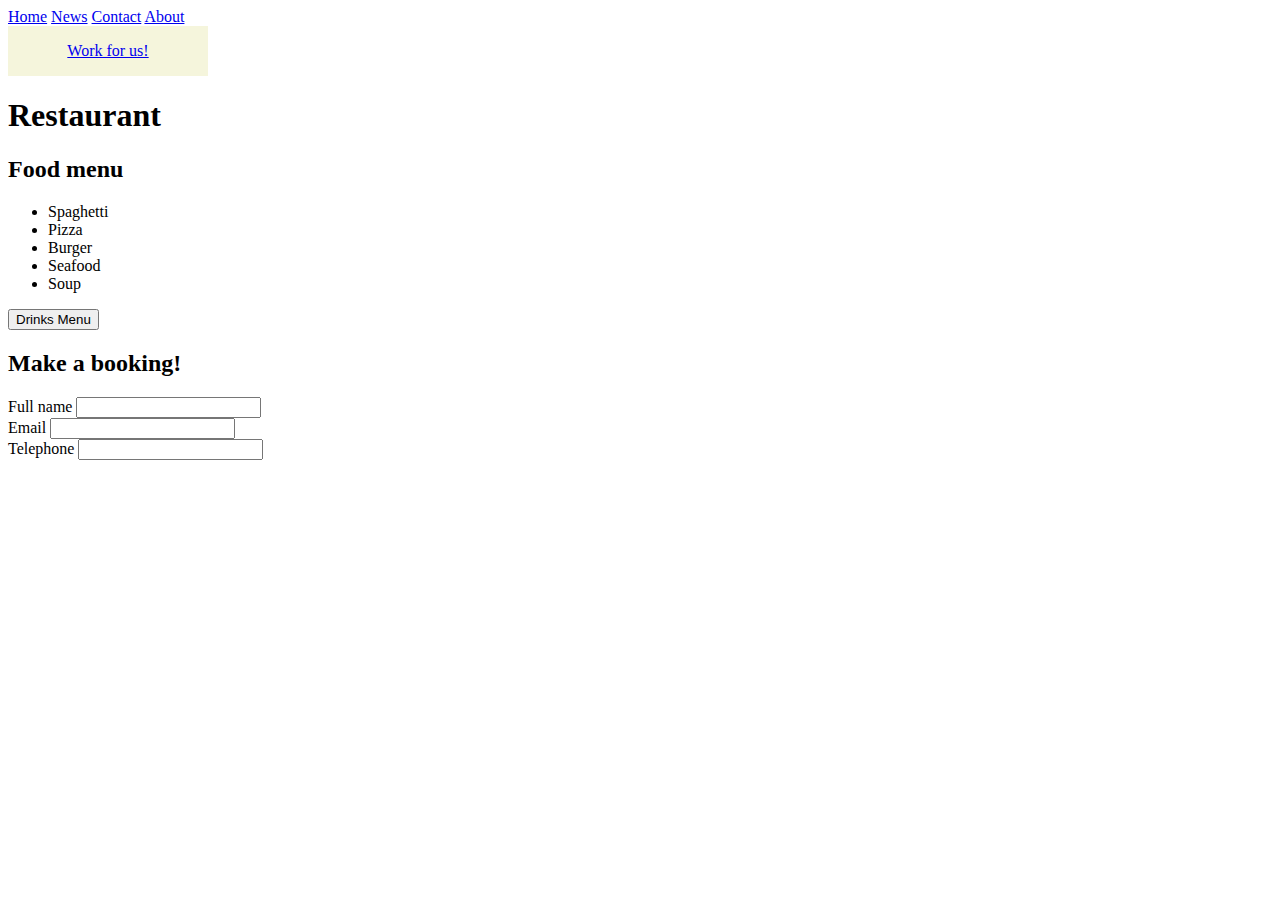
<file: Day 2/index.html>
<!DOCTYPE html>
<html lang="en">

<head>
    <meta charset="UTF-8">
    <meta name="viewport" content="width=device-width, initial-scale=1.0">
    <title>Document</title>
    <link rel="stylesheet" href="style.css">
    <script src="script.js" defer></script>

</head>

<body>
    <!-- <p id="p1">Lorem ipsum dolor, sit amet consectetur adipisicing elit. Dolor, voluptatem tempora. Libero accusamus
        quia voluptatibus sint doloremque. Temporibus nesciunt itaque eum quaerat est distinctio, saepe voluptatibus
        dolore expedita, voluptatem odio!</p>

    <p id="p2">Lorem ipsum dolor, sit amet consectetur adipisicing elit. Dolor, voluptatem tempora. Libero accusamus
        quia voluptatibus sint doloremque. Temporibus nesciunt itaque eum quaerat est distinctio, saepe voluptatibus
        dolore expedita, voluptatem odio!</p>

    <p id="p3">Lorem ipsum dolor, sit amet consectetur adipisicing elit. Dolor, voluptatem tempora. Libero accusamus
        quia voluptatibus sint doloremque. Temporibus nesciunt itaque eum quaerat est distinctio, saepe voluptatibus
        dolore expedita, voluptatem odio!</p>

    <p id="p4">Lorem ipsum dolor, sit amet consectetur adipisicing elit. Dolor, voluptatem tempora. Libero accusamus
        quia voluptatibus sint doloremque. Temporibus nesciunt itaque eum quaerat est distinctio, saepe voluptatibus
        dolore expedita, voluptatem odio!</p>

    <p id="p5">Lorem ipsum dolor, sit amet consectetur adipisicing elit. Dolor, voluptatem tempora. Libero accusamus
        quia voluptatibus sint doloremque. Temporibus nesciunt itaque eum quaerat est distinctio, saepe voluptatibus
        dolore expedita, voluptatem odio!</p> -->

    <!-- Navbar copied from google, as an example -->
    <nav>
        <a href="#">Home</a>
        <a href="#">News</a>
        <a href="#">Contact</a>
        <a href="#">About</a>
    </nav>

    <div id="work">
        <a href="#">Work for us!</a>
    </div>


    <h1>Restaurant</h1>
    <div id="food">
        <h2>Food menu</h2>
        <ul>
            <li>Spaghetti</li>
            <li>Pizza</li>
            <li>Burger</li>
            <li>Seafood</li>
            <li>Soup</li>
        </ul>
    </div>
    <div id="drink">
        <h2>Drink menu</h2>
        <ul>
            <li>Fanta</li>
            <li>Coke</li>
            <li>Diet coke</li>
            <li>Sprite</li>
            <li>Beer</li>
            <li>Wine</li>
        </ul>
    </div>

    <button id="foodDrinkbtn">Drinks Menu</button>

    

    <form action="#">
        <h2>Make a booking!</h2>
        <label for="name">Full name</label>
        <input id="name" class="inputbox" type="text">
        <br>
        <label for="name2">Email</label>
        <input id="name2" class="inputbox" type="email">
        <br>
        <label for="name3">Telephone</label>
        <input id="name3" class="inputbox" type="number">
        <br>
    </form>
    
</body>

</html>
</file>
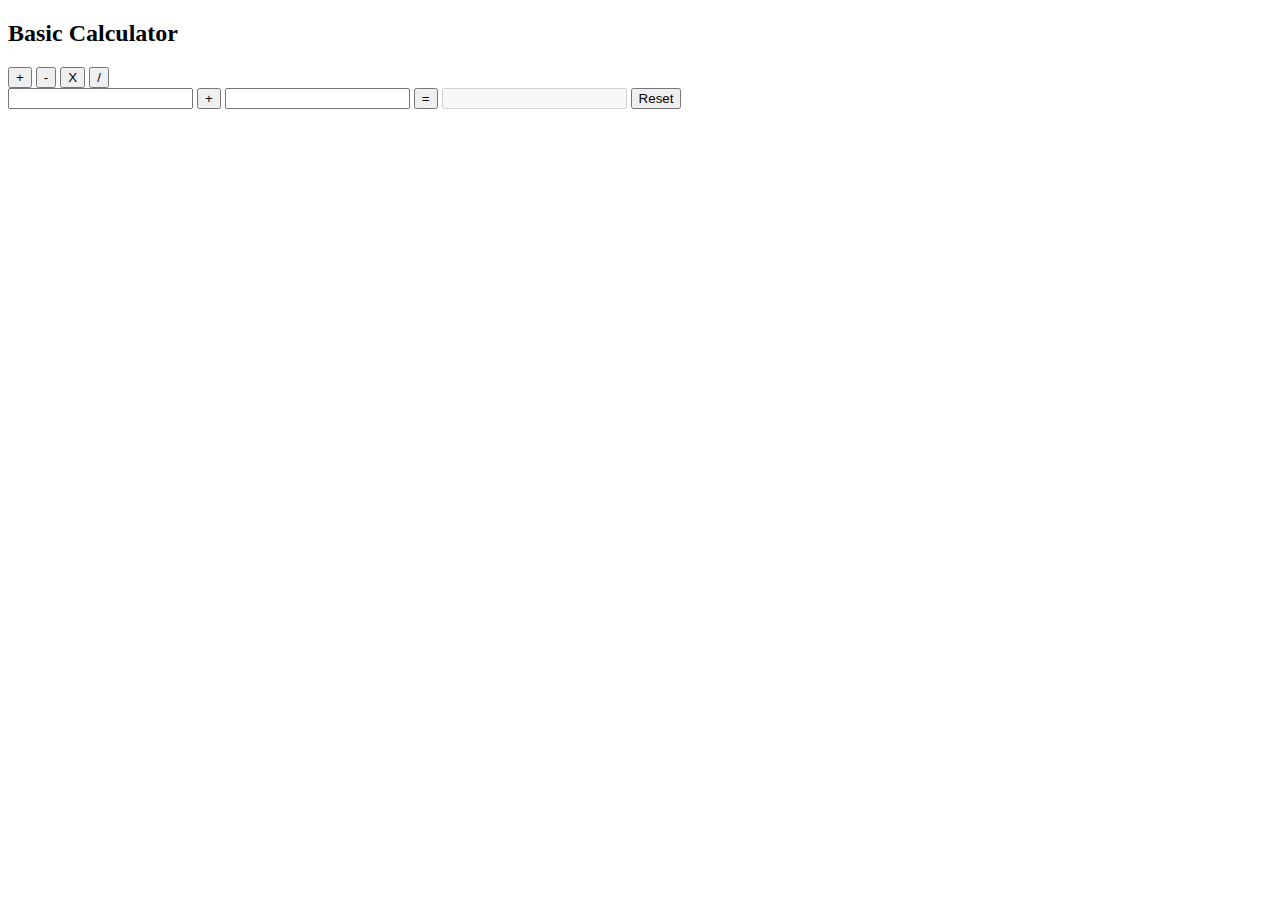
<file: Day 3/calculator.html>
<!DOCTYPE html>
<html lang="en">

<head>
    <meta charset="UTF-8">
    <meta name="viewport" content="width=device-width, initial-scale=1.0">
    <title>Document</title>
    <script src="calculator.js" defer></script>
</head>

<body>
    <h2>Basic Calculator</h2>
    <div class="operator">
        <input id="addition" type="button" value="+">
        <input id="subtraction" type="button" value="-">
        <input id="multiply" type="button" value="X">
        <input id="divide" type="button" value="/">
    </div>

    <form class="container calculator">
        <input type="text" id="numberone">
        <button id="displayOperator">+</button>
        <input type="text" id="numbertwo" />
        <input type="button" id="sumbtn" value="=" onclick="calculate()" />
        <input type="text" id="result" disabled /> <!-- JS will create a value and insert the result -->
        <input type="reset" id="reset" name="reset">
    </form></textarea>
</body>

</html>
</file>
<file: Day 2/style.css>
/* Copied from internet as example navbar */
.topnav {
  background-color: #333;
  overflow: hidden;
}

/* Style the links inside the navigation bar */
.topnav a {
  float: left;
  color: #f2f2f2;
  text-align: center;
  padding: 14px 16px;
  text-decoration: none;
  font-size: 17px;
}

#work{
  display:flex;
  justify-content: center;
  align-items: center;
  background-color: beige;
  height: 50px;
  width: 200px;
}
</file>
